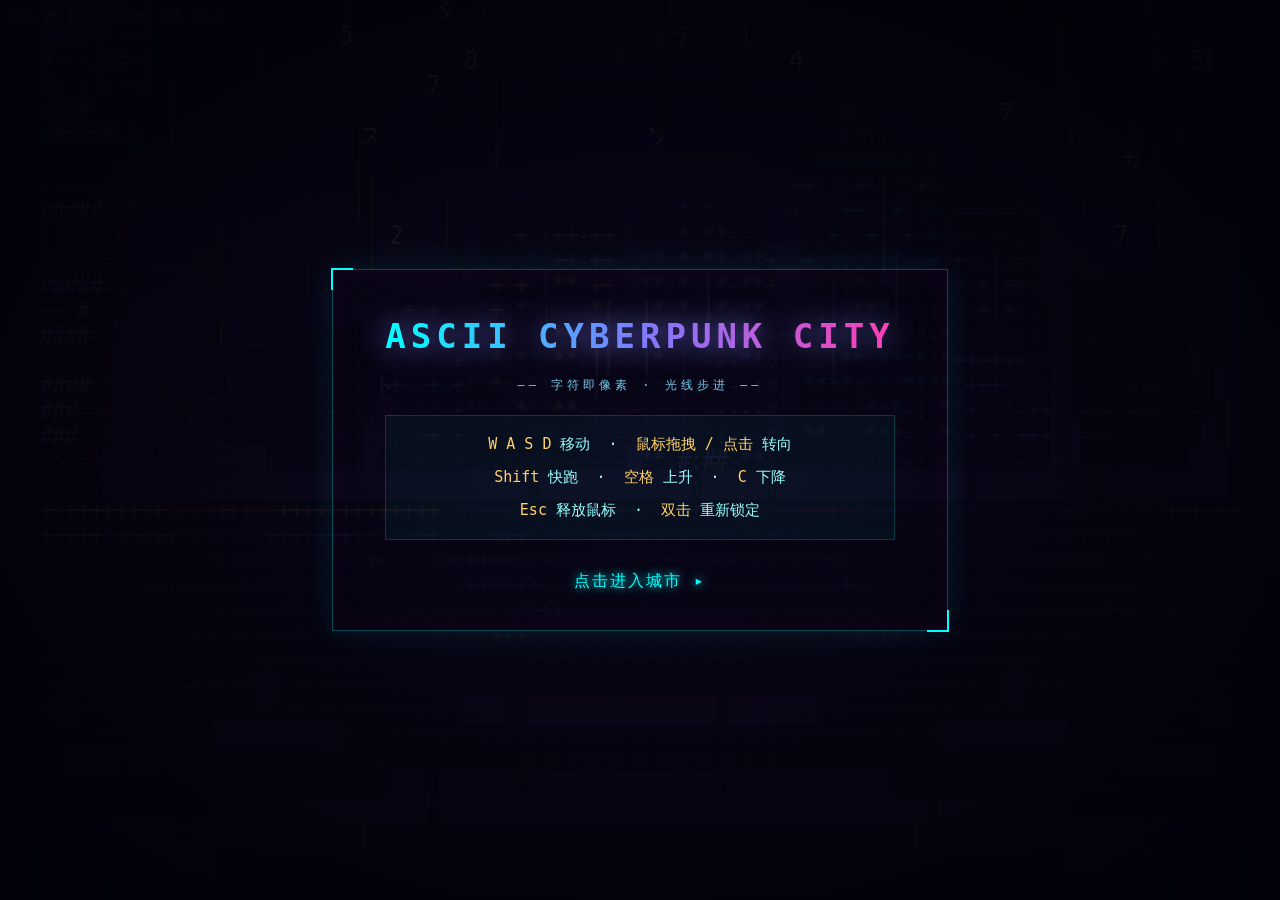
<file: public/game.html>
<!DOCTYPE html>
<html lang="zh-CN">
<head>
  <meta charset="UTF-8">
  <meta name="viewport" content="width=device-width, initial-scale=1.0">
  <title>ASCII Cyberpunk City</title>
  <style>
    html,body{margin:0;padding:0;height:100%;background:#000;overflow:hidden}
    #c{display:block;width:100%;height:100%;object-fit:contain;image-rendering:pixelated;cursor:crosshair}
    /* CRT 扫描线 + 暗角 */
    #fx{position:fixed;inset:0;z-index:5;pointer-events:none;background:repeating-linear-gradient(0deg,rgba(0,0,0,.14) 0 1px,transparent 1px 3px)}
    #fx::after{content:'';position:absolute;inset:0;background:radial-gradient(ellipse at center,transparent 55%,rgba(0,0,12,.5) 100%)}
    #hud{position:fixed;top:8px;left:10px;color:#4ecdc4;font:12px/1.5 monospace;text-shadow:0 0 6px rgba(78,205,196,.8);z-index:10;user-select:none;pointer-events:none;letter-spacing:1px}
    #hud b{color:#ffd166}
    #overlay{position:fixed;inset:0;display:flex;flex-direction:column;align-items:center;justify-content:center;
      background:radial-gradient(ellipse at center,rgba(10,6,26,.92),rgba(2,2,10,.97) 78%);
      color:#cfe9ff;font:15px/1.9 monospace;text-align:center;z-index:20;cursor:pointer;user-select:none}
    #overlay .frame{position:relative;border:1px solid rgba(0,255,255,.28);padding:34px 52px;box-shadow:0 0 30px rgba(0,255,255,.1),inset 0 0 30px rgba(255,0,200,.05)}
    #overlay .frame::before,#overlay .frame::after{content:'';position:absolute;width:20px;height:20px;border:2px solid #0ff}
    #overlay .frame::before{top:-2px;left:-2px;border-right:0;border-bottom:0}
    #overlay .frame::after{bottom:-2px;right:-2px;border-left:0;border-top:0}
    #overlay h1{font-size:34px;margin:0 0 6px;letter-spacing:5px;
      background:linear-gradient(90deg,#0ff,#7d7bff,#ff3eb2);-webkit-background-clip:text;background-clip:text;color:transparent;
      filter:drop-shadow(0 0 14px rgba(125,123,255,.85))}
    #overlay .sub{color:#7fdbff;margin-bottom:18px;letter-spacing:4px;font-size:12px;opacity:.92}
    #overlay .keys{color:#9ff;background:rgba(0,255,255,.04);padding:12px 26px;border:1px solid rgba(0,255,255,.18);line-height:2.2}
    #overlay .keys b{color:#ffd166;font-weight:normal}
    #overlay .go{color:#0ff;text-shadow:0 0 10px #0ff;margin-top:26px;font-size:16px;letter-spacing:2px;animation:blink 1.2s infinite}
    @keyframes blink{50%{opacity:.25}}
  </style>
</head>
<body>
<canvas id="c"></canvas>
<div id="fx"></div>
<div id="hud"></div>
<div id="overlay">
  <div class="frame">
    <h1>ASCII <span class="p">CYBERPUNK</span> CITY</h1>
    <div class="sub">—— 字符即像素 · 光线步进 ——</div>
    <div class="keys">
      <b>W A S D</b> 移动 &nbsp;·&nbsp; <b>鼠标拖拽 / 点击</b> 转向<br>
      <b>Shift</b> 快跑 &nbsp;·&nbsp; <b>空格</b> 上升 &nbsp;·&nbsp; <b>C</b> 下降<br>
      <b>Esc</b> 释放鼠标 &nbsp;·&nbsp; <b>双击</b> 重新锁定
    </div>
    <div class="go">点击进入城市 ▸</div>
  </div>
</div>
<script>
  'use strict';
  /* ============================================================
   * 可漫步 ASCII 赛博朋克城市 —— 单文件实现
   * 原理:对屏幕每个字符单元发射射线,光线步进采样 SDF 场景,
   *       命中后按 距离/法线/材质 映射为带颜色的 ASCII 字符。
   * ============================================================ */

  /* ---------------- 配置 ---------------- */
  const CELL_W = 8, CELL_H = 16;          // 每字符 cell 像素尺寸
  const FOV = 74 * Math.PI / 180;         // 水平视场角
  const MAX_DIST = 95, MAX_STEPS = 40;   // 光线步进上限(15 单位内无雾,120 外全雾)
  const EPS = 0.04;                        // 命中阈值
  const RAMP = ' .:-=+*#%@';               // 暗→亮字符表
  const FOG = [12, 12, 36];                 // 雾色(夜间紫黑)
  const EYE = 1.7;                         // 眼睛高度
  const BLOCK = 9, STREET = 4, P = BLOCK + STREET; // 街区/街道尺寸
  const GRID = 13;                         // 街区数量(单方向)
  const BASE_SEED = 0x6d2b79f5;

  // 窗口/立面/霓虹调色板
  const WINDOW_COLORS = [[255, 209, 102], [78, 205, 196], [162, 155, 254]];
  const FACE_COLORS = [[112, 70, 176], [72, 118, 196], [186, 64, 168], [58, 134, 158], [150, 86, 158], [96, 118, 210]];
  const NEON_COLORS = [[0, 255, 255], [255, 0, 128], [178, 102, 255], [255, 209, 102], [0, 229, 255]];
  const SIGN_CHARS = ['中', '夜', '電', '霓', '$', '¥', '酒', '星', '門', '夢'];
  // 代码雨:字符集 + 霓虹雨色
  const MATRIX_CHARS = '0123456789アイウエオカキクケコサシスセソタチツテト';
  const RAIN_COLORS = [[0, 255, 128], [0, 229, 255], [178, 102, 255], [255, 209, 102]];
  const LIGHT = [0.45, 0.72, -0.52];

  /* ---------------- 数学工具 ---------------- */
  const clamp = (v, a, b) => v < a ? a : v > b ? b : v;
  const lerp = (a, b, t) => a + (b - a) * t;
  function norm3(v) {
    const l = Math.hypot(v[0], v[1], v[2]) || 1;
    return [v[0] / l, v[1] / l, v[2] / l];
  }
  // 可复现随机数
  function mulberry32(a) {
    return function () {
      a |= 0; a = a + 0x6D2B79F5 | 0;
      let t = Math.imul(a ^ a >>> 15, 1 | a);
      t = t + Math.imul(t ^ t >>> 7, 61 | t) ^ t;
      return ((t ^ t >>> 14) >>> 0) / 4294967296;
    };
  }
  // 整数坐标哈希 → [0,1)
  function hash3(x, y, s) {
    let h = (x * 374761393 + y * 668265263 + s * 974634331) | 0;
    h = (h ^ h >>> 13) | 0; h = Math.imul(h, 1274126177);
    return ((h ^ h >>> 16) >>> 0) / 4294967296;
  }
  const mod = (v, m) => ((v % m) + m) % m;

  /* ---------------- 无尽城市生成 ---------------- */
  // 街区坐标 (i, j) 的确定性种子:同一位置永远生成同一城市
  function blockSeed(i, j) {
    let h = (i * 374761393 + j * 668265263 + BASE_SEED) | 0;
    h = (h ^ (h >>> 13)) | 0; h = Math.imul(h, 1274126177);
    return (h ^ (h >>> 16)) >>> 0;
  }
  // 按需生成单个街区的建筑(确定性,可无限延伸)
  function blockBuilding(i, j) {
    if (i % 4 === 3 || j % 4 === 3) return null;   // 主干道留空(无限延伸的走廊)
    if (i === 6 && j === 6) return null;           // 中心广场(出生点)
    const rand = mulberry32(blockSeed(i, j));
    if (rand() < 0.1) return null;                 // 广场/空地
    const cx = i * P + BLOCK / 2, cz = j * P + BLOCK / 2;
    // 4×4 街区共享一个区域高度系数,营造远处天际线起伏
    const zoneH = 0.35 + hash3(i >> 2, j >> 2, 7) * 0.75;
    const w = 3.2 + rand() * (BLOCK - 3.6);
    const d = 3.2 + rand() * (BLOCK - 3.6);
    const h = Math.max(6, 8 + zoneH * 42 * (0.5 + rand() * 0.8));
    return {
      x: cx, z: cz, w, d, h,
      seed: (rand() * 0x7fffffff) | 0,
      face: FACE_COLORS[(rand() * FACE_COLORS.length) | 0],
      neon: NEON_COLORS[(rand() * NEON_COLORS.length) | 0],
      winColor: WINDOW_COLORS[(rand() * WINDOW_COLORS.length) | 0],
      density: 0.5 + rand() * 0.45,      // 亮窗概率
      sign: rand() < 0.32,               // 是否带霓虹招牌
      signChar: SIGN_CHARS[(rand() * SIGN_CHARS.length) | 0],
      signColor: NEON_COLORS[(rand() * NEON_COLORS.length) | 0],
      beam: rand() < 0.16                // 是否带全息光柱(冲上天际)
    };
  }

  // 街区缓存(LRU):只保留最近访问的街区,玩家走远时旧街区被淘汰
  const bcache = new Map();
  const BCACHE_MAX = 2048;
  // 收集射线当前位置 3×3 邻域街区的建筑(街区=网格单位,每街区至多一栋)
  const _cands = [];
  function nearby(x, z) {
    _cands.length = 0;
    const gi = Math.floor(x / P), gj = Math.floor(z / P);
    for (let di = -1; di <= 1; di++) for (let dj = -1; dj <= 1; dj++) {
      const key = (gi + di) * 4096 + (gj + dj);
      let b = bcache.get(key);
      if (b === undefined) {
        b = blockBuilding(gi + di, gj + dj);
        if (bcache.size >= BCACHE_MAX) {
          const it = bcache.keys().next(); bcache.delete(it.value);
        }
        bcache.set(key, b);
      }
      if (b) _cands.push(b);
    }
    return _cands;
  }

  /* ---------------- SDF 场景 ---------------- */
  // 轴对齐立方体 SDF(半尺寸)
  function sdBox(px, py, pz, hw, hh, hd) {
    const qx = Math.abs(px) - hw, qy = Math.abs(py) - hh, qz = Math.abs(pz) - hd;
    return Math.hypot(Math.max(qx, 0), Math.max(qy, 0), Math.max(qz, 0))
            + Math.min(Math.max(qx, Math.max(qy, qz)), 0);
  }
  const _sd = { d: 0, bIdx: -1, typ: 'face' };
  function sdScene(px, py, pz) {
    let d = py, bIdx = -1, typ = 'face';   // 地面 y=0
    const cands = nearby(px, pz);        // 街区哈希:只查 3×3 邻域建筑
    for (let k = 0; k < cands.length; k++) {
      const b = cands[k];
      const q = sdBox(px - b.x, py - b.h / 2, pz - b.z, b.w / 2, b.h / 2, b.d / 2);
      if (q < d) { d = q; bIdx = b; typ = 'face'; }
      if (b.beam) {                        // 全息光柱:从楼顶冲上天际
        const qb = sdBox(px - b.x, py - (b.h + 11), pz - b.z, 0.6, 11, 0.6);
        if (qb < d) { d = qb; bIdx = b; typ = 'beam'; }
        // 柱顶全息环
        const dxy = Math.hypot(px - b.x, pz - b.z);
        const qr = Math.max(Math.abs(dxy - 1.8) - 0.3, Math.abs(py - (b.h + 23)) - 0.22);
        if (qr < d) { d = qr; bIdx = b; typ = 'ring'; }
      }
    }
    _sd.d = d; _sd.bIdx = bIdx; _sd.typ = typ;
    return _sd;
  }
  // 数值差分法线
  function normalAt(px, py, pz) {
    const e = 0.06;
    const s = sdScene;
    const nx = s(px + e, py, pz).d - s(px - e, py, pz).d;
    const ny = s(px, py + e, pz).d - s(px, py - e, pz).d;
    const nz = s(px, py, pz + e).d - s(px, py, pz - e).d;
    const l = Math.hypot(nx, ny, nz) || 1;
    return [nx / l, ny / l, nz / l];
  }

  /* ---------------- 光线步进 ---------------- */
  const MAX_H = 62;                        // 城市最高点,用于天空快速退出
  const _march = { dist: -1, bIdx: -1, x: 0, y: 0, z: 0, typ: 'face' };
  function march(ox, oy, oz, dx, dy, dz) {
    let t = 0.08;
    // 向下射线的硬上界:地面(y=0)
    const tMax = dy < 0 ? Math.min(MAX_DIST, (oy - 0.02) / -dy) : MAX_DIST;
    for (let i = 0; i < MAX_STEPS; i++) {
      const px = ox + dx * t, py = oy + dy * t, pz = oz + dz * t;
      if (py > MAX_H && dy > 0) break;     // 已越过天际线 → 天空
      const s = sdScene(px, py, pz);
      if (s.d < EPS) {
        _march.dist = t; _march.bIdx = s.bIdx; _march.typ = s.typ;
        _march.x = px; _march.y = py; _march.z = pz;
        return _march;
      }
      t += Math.max(s.d * 0.95, 0.04);
      if (t > tMax) break;
    }
    _march.dist = -1; _march.bIdx = -1;
    return _march;
  }

  /* ---------------- 着色 ---------------- */
  const _px = { ch: '@', r: 255, g: 255, b: 255 };
  const _L = norm3(LIGHT);
  const _SUN = norm3([-0.24, 0.34, 1]);     // 世界空间霓虹太阳方向
  const SUN_A = [255, 80, 140], SUN_B = [255, 150, 200];  // 太阳亮/暗色

  // 把命中结果 → 字符 + 颜色(写入 _px)
  function shade(m, t) {
    // 雨幕:每列一条雨丝,随时间平滑下落(无闪烁);约 2/3 的列有雨
    const rainSeed = hash3(m.col, 9, 555);
    const rowF = m.row / (ROWS - 1);
    const rainPos = mod(hash3(m.col, 11, 555) + t * (0.45 + rainSeed * 0.35), 1);
    const rainLen = 0.06 + rainSeed * 0.05;
    const rainD = mod(rainPos - rowF, 1);
    const rainDrop = rainSeed > 0.32 && rainD < rainLen;
    const rainK = rainDrop ? rainD / rainLen : 0;   // 0 头部 → 1 尾部

    if (m.dist < 0) {
      skyShade(m, t, _px);
    } else {
      const fogF = clamp((m.dist - 15) / 105, 0, 1);
      let r, g, b, bright;
      if (m.bIdx < 0) {                       // —— 地面 ——
        const gx = Math.floor(m.x / P), gz = Math.floor(m.z / P);
        const rX = mod(m.x, P), rZ = mod(m.z, P);
        const isMain = (gx % 4 === 3) || (gz % 4 === 3);
        const onStreet = isMain || rX >= BLOCK || rZ >= BLOCK;
        let cr = 36, cg = 38, cb = 58;
        if (isMain) { cr = 58; cg = 62; cb = 92; }
        // 主干道中央标线
        const centerX = Math.abs(rX - P / 2) < 0.55, centerZ = Math.abs(rZ - P / 2) < 0.55;
        if (isMain && (centerX || centerZ)) { cr = 255; cg = 209; cb = 102; }
        // 主干道双向车流灯(沿 x 前灯 / 沿 z 尾灯)
        if (isMain && cr < 200) {
          if (hash3(Math.floor(m.x * 0.5 - t * 12), Math.floor(m.z * 0.5), 31) < 0.07) {
            cr = 255; cg = 190; cb = 80;       // 前灯
          } else if (hash3(Math.floor(m.x * 0.5), Math.floor(m.z * 0.5 - t * 12), 31) < 0.07) {
            cr = 255; cg = 60; cb = 60;        // 尾灯
          }
        }
        // 潮湿反光斑
        if (onStreet && hash3(Math.floor(m.x * 2), Math.floor(m.z * 2), 7) > 0.82) {
          cr = Math.min(255, cr + 58); cg = Math.min(255, cg + 62); cb = Math.min(255, cb + 80);
        }
        // —— 建筑投影(软阴影):把楼与地面连起来,增强立体感 ——
        if (m.dist < 42) {
          let shF = 1;
          const lh = Math.hypot(_L[0], _L[2]) || 1;
          const slx = _L[0] / lh, slz = _L[2] / lh;
          const cands = nearby(m.x, m.z);
          for (let k = 0; k < cands.length; k++) {
            const b = cands[k];
            const vx = m.x - b.x, vz = m.z - b.z;
            const d2 = vx * vx + vz * vz;
            const rMax = b.h * 1.05;
            if (d2 > rMax * rMax) continue;                     // 超出投影范围
            const dist = Math.sqrt(d2) || 1e-6;
            const back = clamp(-(vx * slx + vz * slz) / dist, 0, 1);  // 背光侧才投影
            const fall = 1 - dist / rMax;
            shF = Math.min(shF, 1 - fall * back * 0.6);
          }
          cr *= shF; cg *= shF; cb *= shF;
        }
        // 街道发光网格
        if (onStreet && cr < 200) {
          const gx2 = mod(m.x, 3), gz2 = mod(m.z, 3);
          if (Math.min(gx2, 3 - gx2) < 0.14 || Math.min(gz2, 3 - gz2) < 0.14) {
            cr += 20; cg += 28; cb += 40;
          }
        }
        const diff = Math.max(_L[1], 0) * 0.9 + 0.12;   // 地面法线朝上
        r = cr * diff; g = cg * diff; b = cb * diff;
        bright = 0.2 + diff * 0.42;
        applyFog(r, g, b, bright, fogF, _px);
      } else {                                // —— 建筑/光柱 ——
        const bd = m.bIdx;
        if (m.typ === 'beam') {
          // 全息光柱:青白,向顶部渐隐,微脉冲
          const frac = clamp((m.y - bd.h) / 22, 0, 1);
          const bf = 0.95 - frac * 0.5;
          const fl = 0.85 + 0.15 * Math.sin(t * 3 + bd.seed);
          r = 20 + 80 * bf * fl; g = 235 * bf * fl; b = 255 * bf * fl;
          bright = bf;
          _px.ch = '@';
          applyFog(r, g, b, bright, fogF, _px, true);
        } else if (m.typ === 'ring') {
          // 柱顶全息环:亮白青,旋转感闪烁
          const fl = 0.7 + 0.3 * Math.sin(t * 4 + bd.seed);
          r = 200 * fl; g = 240 * fl; b = 255 * fl;
          bright = 0.9;
          _px.ch = '#';
          applyFog(r, g, b, bright, fogF, _px, true);
        } else {
          const lx = m.x - bd.x, lz = m.z - bd.z;
          const hw = bd.w / 2, hd = bd.d / 2;
          const sideX = Math.abs(lx) > Math.abs(lz);
          const u = sideX ? (lz + hd) / (2 * hd) : (lx + hw) / (2 * hw);
          const v = m.y / bd.h;
          // 光照:近处用数值法线,远处用面朝向伪法线(四面明暗分明,立体感更强)
          let diff;
          if (m.dist < 46) {
            const n = normalAt(m.x, m.y, m.z);
            diff = Math.max(n[0] * _L[0] + n[1] * _L[1] + n[2] * _L[2], 0) * 0.8 + 0.26;
          } else {
            const fnx = sideX ? (lx > 0 ? 1 : -1) : 0;
            const fnz = sideX ? 0 : (lz > 0 ? 1 : -1);
            diff = 0.3 + Math.max(fnx * _L[0] + fnz * _L[2], 0) * 0.62;
          }
          let cr = bd.face[0], cg = bd.face[1], cb = bd.face[2];
          r = cr; g = cg; b = cb;
          bright = 0.2 + diff * 0.32;
          let em = false;                    // 自发光(窗户/霓虹)不受光照影响

          // —— 霓虹招牌 ——
          const signArea = bd.sign && m.dist < 70 && !sideX && v > 0.42 && v < 0.72
                  && u > 0.2 && u < 0.8;
          if (signArea) {
            const sc = bd.signColor;
            const flick = 0.65 + 0.35 * Math.sin(t * 3.2 + bd.seed);
            r = sc[0] * flick; g = sc[1] * flick; b = sc[2] * flick;
            bright = 0.75;
            // 招牌中央文字动态轮换,其余用 # 填充
            if (Math.abs(u - 0.5) < 0.05 && Math.abs(v - 0.57) < 0.09)
              _px.ch = SIGN_CHARS[((Math.floor(t * 1.5) + bd.seed) % SIGN_CHARS.length)];
            else _px.ch = '#';
            applyFog(r, g, b, bright, fogF, _px, true);
          } else {
            // —— 窗户 ——
            const nw = Math.max(2, Math.floor(bd.w / 2.1));
            const nh = Math.max(3, Math.floor(bd.h / 2.5));
            const fu = Math.floor(u * nw), fv = Math.floor(v * nh);
            const cu = u * nw - fu, cv = v * nh - fv;
            const inWin = cu > 0.12 && cu < 0.82 && cv > 0.12 && cv < 0.88;
            if (inWin && m.dist < 72) {       // 近处:细窗格
              if (hash3(fu, fv, bd.seed) < bd.density) {
                const wc = bd.winColor;
                let f = 1;
                // 少数窗户闪烁
                if (hash3(fu, fv, bd.seed + 77) > 0.82)
                  f = 0.5 + 0.5 * Math.sin(t * 7 + fu * 5 + fv * 3);
                r = wc[0] * f; g = wc[1] * f; b = wc[2] * f;
                bright = 0.85; em = true;
              } else {                        // 暗玻璃
                r = bd.face[0] * 0.28 + bd.winColor[0] * 0.1;
                g = bd.face[1] * 0.28 + bd.winColor[1] * 0.1;
                b = bd.face[2] * 0.28 + bd.winColor[2] * 0.1;
                bright = 0.22;
              }
            } else if (inWin && hash3(fu, fv, bd.seed) < bd.density * 0.8) {
              const wc = bd.winColor;         // 远处:随机窗点
              r = wc[0]; g = wc[1]; b = wc[2]; bright = 0.7; em = true;
            }

            // —— 楼层霓虹横线(非窗口区) ——
            const band = Math.abs(mod(v * 4, 1) - 0.06) < 0.035;
            if (band && !inWin && m.dist < 70) {
              const bf = 0.55 + 0.45 * Math.sin(t * 3.5 + bd.seed % 11);
              r = bd.neon[0] * bf; g = bd.neon[1] * bf; b = bd.neon[2] * bf;
              bright = 0.85; em = true;
            }

            // —— 顶部霓虹条 ——
            if (v > 0.9) {
              const seg = hash3(fu, 991, bd.seed) > 0.22;   // 分段缺口
              const flick = 0.55 + 0.45 * Math.sin(t * 2.6 + bd.seed % 9);
              const nc = bd.neon;
              r = nc[0] * flick * (seg ? 1 : 0.4);
              g = nc[1] * flick * (seg ? 1 : 0.4);
              b = nc[2] * flick * (seg ? 1 : 0.4);
              bright = seg ? 0.92 : 0.3; em = true;
            }
            if (!em) {
              // 霓虹描边:建筑垂直边缘 + 顶部一圈细霓虹线(混合而非覆盖)
              const eU = Math.min(u, 1 - u) * 50;
              const eV = v > 0.96 ? (v - 0.96) * 120 : 99;
              if (Math.min(eU, eV) < 1.0 && m.dist < 75) {
                const fl = 0.7 + 0.3 * Math.sin(t * 3 + bd.seed);
                r = lerp(r, bd.neon[0] * fl, 0.9);
                g = lerp(g, bd.neon[1] * fl, 0.9);
                b = lerp(b, bd.neon[2] * fl, 0.9);
                bright = 0.9; em = true;
              }
            }
            if (!em) {
              // 墙面:基础色随光照微调但保持鲜艳 + 楼层色差 + 弱霓虹染色 + 边缘AO
              const ao = 0.8 + 0.2 * Math.min(Math.min(u, 1 - u, v, 1 - v) * 6, 1);
              const flT = 0.88 + hash3(Math.floor(v * nh), bd.seed, 777) * 0.24;
              const sh = 0.42 + 0.58 * diff;
              const nT = clamp(diff, 0.2, 1) * 0.45;
              r = (bd.face[0] * sh + 20) * ao * flT + bd.neon[0] * nT * 0.14;
              g = (bd.face[1] * sh + 18) * ao * flT + bd.neon[1] * nT * 0.14;
              b = (bd.face[2] * sh + 38) * ao * flT + bd.neon[2] * nT * 0.14;
            }
            applyFog(r, g, b, bright, fogF, _px);
          }
        }
      }
    }
    // 雨幕叠加:霓虹雨丝(头亮尾淡,带拖尾立体感);代码雨格与近处建筑保留细节
    if (rainDrop) {
      const depthF = m.dist < 0 ? 1 : clamp((m.dist - 25) / 45, 0, 1);
      if (depthF > 0.03 && !(m.dist < 0 && codeRain(m, t))) {
        const zenithF = 1 - rowF;            // 天顶(近)雨丝更亮,地平线(远)更淡
        const rc = RAIN_COLORS[(rainSeed * RAIN_COLORS.length) | 0];
        const lv = (1 - rainK) * (1 - rainK);
        const mix = (0.32 + 0.42 * zenithF) * depthF * (0.35 + 0.65 * lv);
        _px.ch = zenithF > 0.55 ? '|' : zenithF > 0.25 ? ':' : '\'';
        _px.r = _px.r * (1 - mix) + rc[0] * mix;
        _px.g = _px.g * (1 - mix) + rc[1] * mix;
        _px.b = _px.b * (1 - mix) + rc[2] * mix;
      }
    }
    return _px;
  }

  // keepCh:招牌/光柱的字符不被亮度表覆盖
  function applyFog(r, g, b, bright, fogF, px, keepCh) {
    px.r = lerp(r, FOG[0], fogF);
    px.g = lerp(g, FOG[1], fogF);
    px.b = lerp(b, FOG[2], fogF);
    if (!keepCh) px.ch = RAMP[clamp(Math.round(lerp(bright, 0.1, fogF) * (RAMP.length - 1)), 0, RAMP.length - 1)];
    return px;
  }

  // 代码雨:每列一条霓虹字符流,头部亮白、尾部渐暗,随时间下落
  function codeRain(m, t) {
    const rowF = m.row / (ROWS - 1);
    if (m.dy < 0.05) return null;                     // 地平线以下不显示
    if (hash3(m.col, 4242, 1) > 0.6) return null;     // 约四成列有代码雨
    const phase = hash3(m.col, 4243, 1);
    const speed = 0.22 + hash3(m.col, 4244, 1) * 0.18;
    const head = mod(phase + t * speed, 1.12);
    const dHead = mod(head - rowF, 1.12);
    const tail = 0.11;                                // 雨尾长度(行比例)
    if (dHead >= tail) return null;
    const k = dHead / tail;                           // 0 头 → 1 尾
    const rc = RAIN_COLORS[(hash3(m.col, 4245, 1) * RAIN_COLORS.length) | 0];
    const ci = Math.floor(hash3(m.col, m.row + Math.floor(t * 26), 9) * MATRIX_CHARS.length);
    const lv = (1 - k) * (1 - k);
    return { ch: MATRIX_CHARS[ci], r: k < 0.28 ? 235 : rc[0] * lv, g: k < 0.28 ? 255 : rc[1] * lv, b: k < 0.28 ? 255 : rc[2] * lv };
  }

  // 天空:夜间渐变(天顶深靛蓝 → 地平线品红辉光) + 霓虹太阳(经典合成波切条) + 代码雨
  function skyShade(m, t, px) {
    const cr = codeRain(m, t);
    if (cr) { px.ch = cr.ch; px.r = cr.r; px.g = cr.g; px.b = cr.b; return px; }
    const rowF = m.row / (ROWS - 1);
    const g = clamp(rowF / 0.5, 0, 1);             // 0 天顶 → 1 地平线
    const g2 = g * g;
    let r = lerp(lerp(8, 24, g), 110, g2 * 0.45);
    let gg = lerp(lerp(7, 16, g), 50, g2 * 0.45);
    let b = lerp(lerp(26, 52, g), 130, g2 * 0.45);
    // 霓虹太阳:世界固定方向,带横向切条(小盘)
    const nd = m.dx * _SUN[0] + m.dy * _SUN[1] + m.dz * _SUN[2];
    if (nd > 0.985) {
      const k = clamp((nd - 0.985) / 0.015, 0, 1);
      if (mod(rowF * 30, 1) > 0.3) {
        r = lerp(r, SUN_A[0], k); gg = lerp(gg, SUN_A[1], k); b = lerp(b, SUN_A[2], k);
      } else {
        r = lerp(r, SUN_B[0], k * 0.45); gg = lerp(gg, SUN_B[1], k * 0.45); b = lerp(b, SUN_B[2], k * 0.45);
      }
    }
    px.ch = '█';
    px.r = r; px.g = gg; px.b = b;
    return px;
  }

  /* ---------------- 渲染 ---------------- */
  const canvas = document.getElementById('c');
  const ctx = canvas.getContext('2d');
  let COLS = 128, ROWS = 48;
  const cam = { x: GRID / 2 * P, y: EYE, z: GRID / 2 * P, yaw: 0.7, pitch: 0.06, vx: 0, vz: 0, vy: 0 };

  function setRes(cols, rows) {
    COLS = cols; ROWS = rows;
    canvas.width = COLS * CELL_W;
    canvas.height = ROWS * CELL_H;
  }

  function render(t) {
    ctx.fillStyle = '#000';
    ctx.fillRect(0, 0, canvas.width, canvas.height);
    ctx.font = CELL_H + 'px monospace';
    ctx.textAlign = 'center'; ctx.textBaseline = 'middle';

    const cp = Math.cos(cam.pitch), sp = Math.sin(cam.pitch);
    const cy = Math.cos(cam.yaw), sy = Math.sin(cam.yaw);
    // 相机基向量
    const fx = sy * cp, fy = sp, fz = cy * cp;              // 前
    const rx = cy, ry = 0, rz = -sy;                        // 右
    const ux = -sy * sp, uy = cp, uz = -cy * sp;            // 上
    const tanF = Math.tan(FOV / 2);
    const aspect = CELL_H / CELL_W;

    for (let row = 0; row < ROWS; row++) {
      // 屏幕 y 向下增长,取反:顶行(row=0)射线朝上
      const vf = (0.5 - row / (ROWS - 1)) * 2;
      for (let col = 0; col < COLS; col++) {
        const hf = (col / (COLS - 1) - 0.5) * 2;
        // 射线方向
        let dx = rx * (hf * tanF) + ux * (vf * tanF * aspect) + fx;
        let dy = ry * (hf * tanF) + uy * (vf * tanF * aspect) + fy;
        let dz = rz * (hf * tanF) + uz * (vf * tanF * aspect) + fz;
        const il = 1 / (Math.hypot(dx, dy, dz) || 1);
        dx *= il; dy *= il; dz *= il;

        _march.dx = dx; _march.dy = dy; _march.dz = dz;
        _march.col = col; _march.row = row;
        const m = march(cam.x, cam.y, cam.z, dx, dy, dz);
        const p = shade(m, t);
        // 全局曝光:轻微抬升,避免黑死
        p.r = Math.min(255, p.r * 1.05 + 5);
        p.g = Math.min(255, p.g * 1.05 + 5);
        p.b = Math.min(255, p.b * 1.05 + 7);

        const x = col * CELL_W + CELL_W / 2;
        const y = row * CELL_H + CELL_H / 2;
        ctx.fillStyle = 'rgb(' + (p.r | 0) + ',' + (p.g | 0) + ',' + (p.b | 0) + ')';
        ctx.fillText(p.ch, x, y);
      }
    }
  }

  /* ---------------- 输入 ---------------- */
  const keys = {};
  addEventListener('keydown', e => {
    keys[e.code] = true;
    if (['Space', 'KeyW', 'KeyA', 'KeyS', 'KeyD', 'KeyC'].includes(e.code)) e.preventDefault();
  });
  addEventListener('keyup', e => keys[e.code] = false);

  let dragging = false, lastMX = 0, lastMY = 0;
  canvas.addEventListener('mousedown', e => {
    if (document.pointerLockElement) return;
    dragging = true; lastMX = e.clientX; lastMY = e.clientY;
  });
  addEventListener('mouseup', () => dragging = false);
  addEventListener('mousemove', e => {
    if (document.pointerLockElement) {
      cam.yaw += e.movementX * 0.0022;
      cam.pitch = clamp(cam.pitch - e.movementY * 0.0022, -1.15, 1.15);
    } else if (dragging) {
      cam.yaw += (e.clientX - lastMX) * 0.004;
      cam.pitch = clamp(cam.pitch - (e.clientY - lastMY) * 0.004, -1.15, 1.15);
      lastMX = e.clientX; lastMY = e.clientY;
    }
  });
  canvas.addEventListener('click', () => {
    if (!document.pointerLockElement && canvas.requestPointerLock) canvas.requestPointerLock();
  });
  const overlay = document.getElementById('overlay');
  overlay.addEventListener('click', () => {
    overlay.style.display = 'none';
    if (canvas.requestPointerLock) canvas.requestPointerLock();
  });

  /* ---------------- 移动与碰撞 ---------------- */
  function blocked(px, pz) {
    const c = nearby(px, pz);
    for (let i = 0; i < c.length; i++) {
      const b = c[i];
      if (cam.y < b.h && Math.abs(px - b.x) < b.w / 2 + 0.35 && Math.abs(pz - b.z) < b.d / 2 + 0.35) return true;
    }
    return false;
  }

  function update(dt) {
    const run = keys['ShiftLeft'] || keys['ShiftRight'];
    const spd = run ? 12 : 6.5;
    let ix = 0, iz = 0;
    if (keys['KeyW']) { ix += Math.sin(cam.yaw); iz += Math.cos(cam.yaw); }
    if (keys['KeyS']) { ix -= Math.sin(cam.yaw); iz -= Math.cos(cam.yaw); }
    if (keys['KeyA']) { ix += Math.cos(cam.yaw); iz -= Math.sin(cam.yaw); }
    if (keys['KeyD']) { ix -= Math.cos(cam.yaw); iz += Math.sin(cam.yaw); }
    const il = Math.hypot(ix, iz) || 1;
    ix = ix / il * spd; iz = iz / il * spd;

    const k = 1 - Math.exp(-10 * dt);         // 加速度平滑
    cam.vx = lerp(cam.vx, ix, k);
    cam.vz = lerp(cam.vz, iz, k);

    let nx = cam.x + cam.vx * dt, nz = cam.z + cam.vz * dt;
    if (blocked(nx, cam.z)) nx = cam.x;       // 分轴回退,允许贴墙滑动
    if (blocked(cam.x, nz)) nz = cam.z;
    cam.x = nx; cam.z = nz;

    const ty = (keys['Space'] ? 5 : 0) + (keys['KeyC'] ? -5 : 0);
    cam.vy = lerp(cam.vy, ty, k);
    cam.y = clamp(cam.y + cam.vy * dt, 1.0, 58);
  }

  /* ---------------- 主循环 / UI ---------------- */
  const hud = document.getElementById('hud');
  let frames = 0, fpsAcc = 0, fpsAvg = 60;
  let last = performance.now();

  function frame(now) {
    const dt = Math.min((now - last) / 1000, 0.05);
    last = now;
    update(dt);
    render(now / 1000);

    frames++; fpsAcc += dt;
    if (fpsAcc >= 0.5) {
      fpsAvg = frames / fpsAcc;
      frames = 0; fpsAcc = 0;
      hud.textContent = 'FPS ' + fpsAvg.toFixed(0)
              + '  ' + COLS + 'x' + ROWS
              + '  x' + cam.x.toFixed(0) + ' z' + cam.z.toFixed(0) + ' y' + cam.y.toFixed(1);
      // 动态分辨率:帧率低降档,高回档
      if (fpsAvg < 26 && COLS > 80) setRes(COLS - 16, Math.round((COLS - 16) * 0.375));
      else if (fpsAvg > 54 && COLS < 128) setRes(COLS + 16, Math.round((COLS + 16) * 0.375));
    }
    requestAnimationFrame(frame);
  }

  /* ---------------- 启动 ---------------- */
  setRes(128, 48);
  requestAnimationFrame(frame);
</script>
</body>
</html>
</file>
